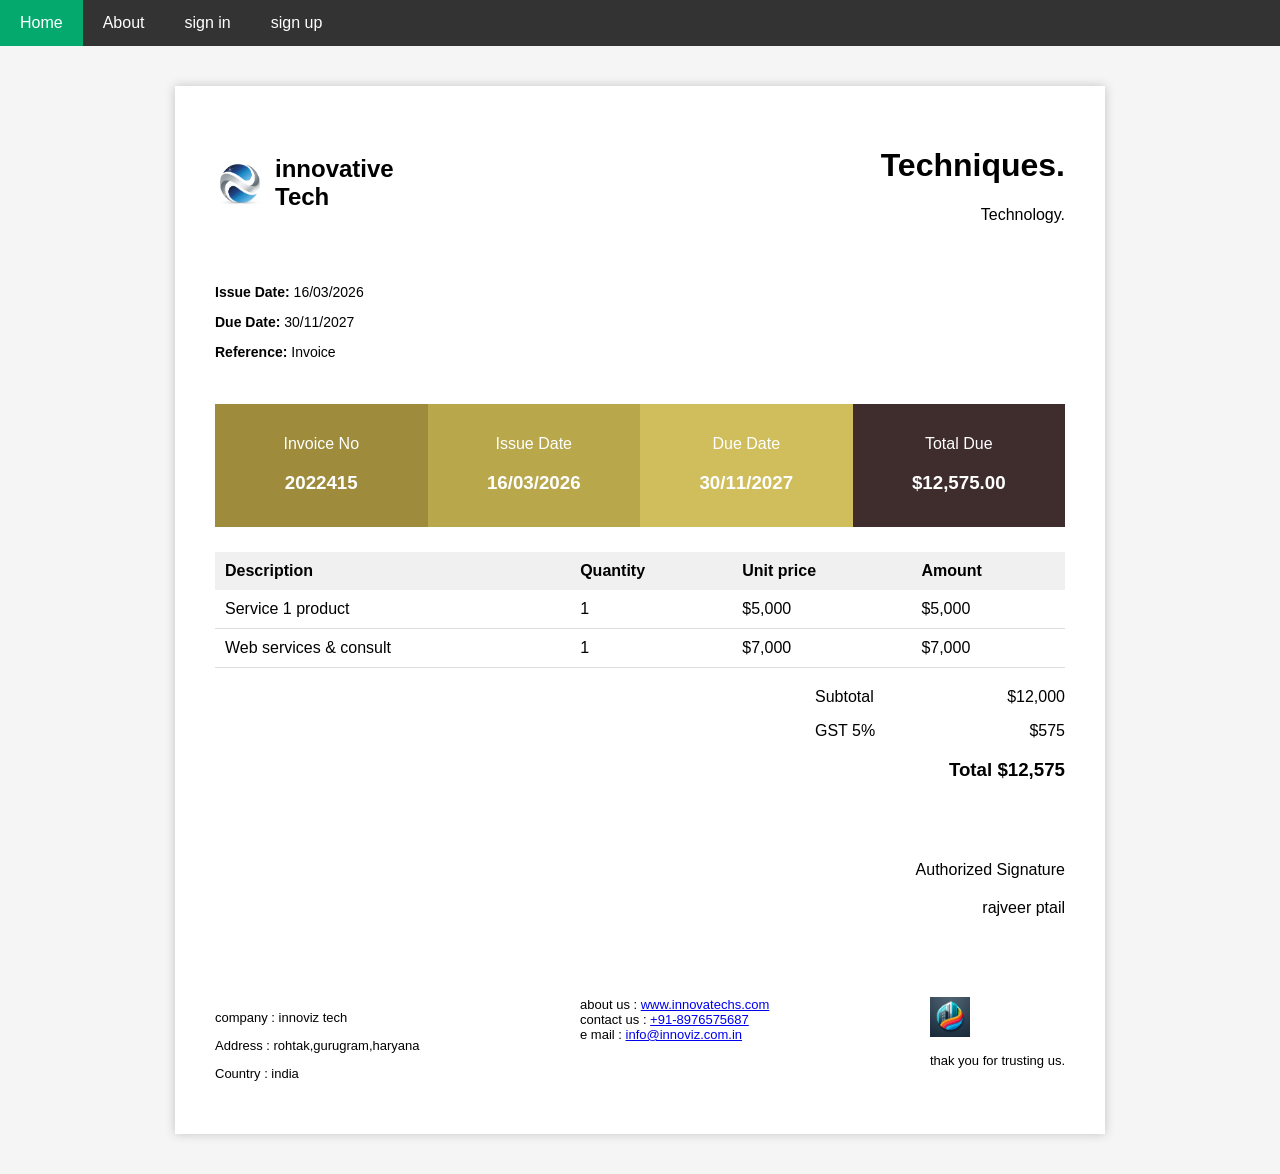
<file: index.html>
<!DOCTYPE html>
<html lang="en">

<head>
    <title>Navigation Bar</title>
    <style>
        body {
            margin: 0;
            font-family: Arial, sans-serif;
        }
        
        .navbar {
            background-color: #333;
            overflow: hidden;
        }
        
        .navbar a {
            float: left;
            display: block;
            color: white;
            text-align: center;
            padding: 14px 20px;
            text-decoration: none;
        }
        
        .navbar a:hover {
            background-color: #575757;
        }
        
        .active {
            background-color: #04AA6D;
        }
    </style>
</head>

<body>

    <div class="navbar">
        <a class="active" href="#">Home</a>
        <a href="https://www.innovatechs.com/about-us/">About</a>
        <a href="sign in.html">sign in</a>
        <a href="reg.html">sign up</a>
    </div>

    <meta charset="UTF-8">
    <title>Invoice</title>

    <link rel="stylesheet" href="new.css">

    </head>

    <body>

        <div class="invoice-container">

            <div class="header">

                <div class="logo-section">
                    <img src="3d-company-logos-design-logo-online-2.png" class="logo">
                    <h2>innovative<br>Tech</h2>
                </div>

                <div class="invoice-title">
                    <h1>Techniques.</h1>
                    <p>Technology.</p>
                </div>

            </div>



            <div class="billing">
                <div class="right-info">
                    <p><b>Issue Date:</b> 16/03/2026</p>
                    <p><b>Due Date:</b> 30/11/2027</p>
                    <p><b>Reference:</b> Invoice</p>
                </div>

            </div>


            <div class="info-bar">

                <div class="box box1">
                    <p>Invoice No</p>
                    <h3>2022415</h3>
                </div>

                <div class="box box2">
                    <p>Issue Date</p>
                    <h3>16/03/2026</h3>
                </div>

                <div class="box box3">
                    <p>Due Date</p>
                    <h3>30/11/2027</h3>
                </div>

                <div class="box box4">
                    <p>Total Due</p>
                    <h3>$12,575.00</h3>
                </div>

            </div>



            <table>

                <thead>
                    <tr>
                        <th>Description</th>
                        <th>Quantity</th>
                        <th>Unit price</th>
                        <th>Amount</th>
                    </tr>
                </thead>

                <tbody>

                    <tr>
                        <td>Service 1 product</td>
                        <td>1</td>
                        <td>$5,000</td>
                        <td>$5,000</td>
                    </tr>

                    <tr>
                        <td>Web services & consult</td>
                        <td>1</td>
                        <td>$7,000</td>
                        <td>$7,000</td>
                    </tr>

                </tbody>

            </table>



            <div class="totals">

                <p>Subtotal <span>$12,000</span></p>
                <p>GST 5% <span>$575</span></p>

                <h3>Total $12,575</h3>

            </div>



            <div class="signature">

                <p>Authorized Signature</p>
                <h2 font styl=""></h2> rajveer ptail</h2>

            </div>



            <div class="footer">

                <div>
                    <p>company : innoviz tech</p>
                    <p>Address : rohtak,gurugram,haryana</p>
                    <p>Country : india</p>
                </div>

                <div>
                    about us : <a href="https://www.innovatechs.com/about-us/">www.innovatechs.com</a><br> contact us : <a href="info@innoviz.com.in">+91-8976575687</a><br> e mail : <a href="info@innoviz.com.in">info@innoviz.com.in</a>

                </div>

                <div class="pdf">
                    <a href="https://www.innovatechs.com/about-us/">
                        <img src="professional-company-logo-design-template-b8e6da699d0cd0ce379366498a99dcce_screen.jpg">
                    </a>
                    <p>thak you for trusting us.</p>
                </div>

            </div>


        </div>

    </body>

</html>
</file>
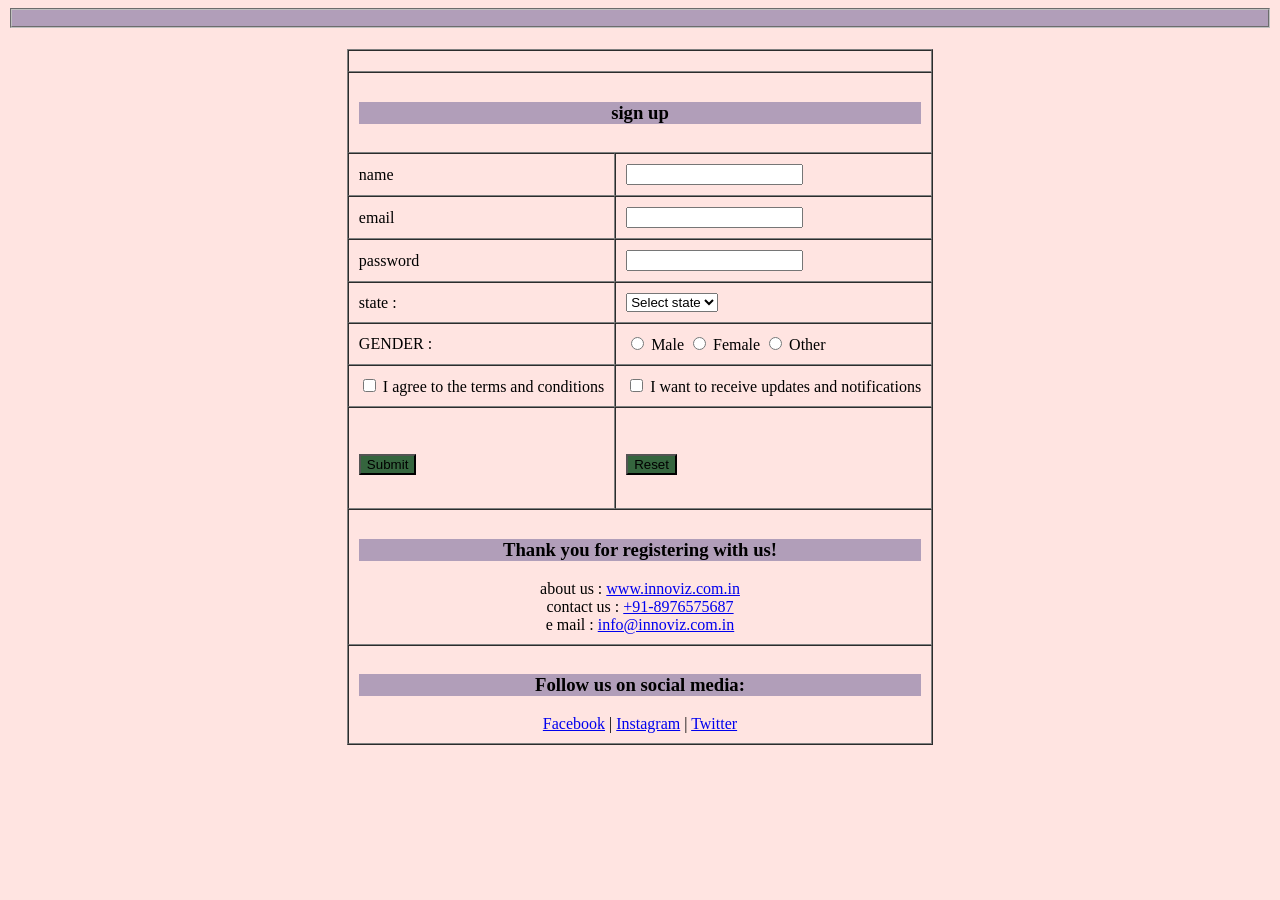
<file: reg.html>
<!DOCTYPE html>
<html lang="en">

<head>
</head>

<body bgcolor="mistyrose">
    <form>
        <table align="center" border="1" cellspacing="0" cellpadding="10">
            <td colspan="2" align="center">
            </td>
            </tr>
            <tr>
                <td colspan="2" align="center">
                    <h3 style="background-color: rgb(177, 158, 185);">sign up</h3>
                </td>
            </tr>

            <fieldset style="background-color: rgb(177, 158, 185);">
                <tr>
                    <td> name</td>
                    <td><input type="text" name="student_name"></td>
                </tr>

                <tr>
                    <td>email</td>
                    <td><input type="text" name="email"></td>
                </tr>
                <tr>
                    <td>password</td>
                    <td><input type="password" name="password"></td>
                </tr>
                <tr>
                    <td>state : </td>
                    <td>
                        <select name="state" id="state">
                        <option value="">Select state</option>
                        <option value="delhi">Delhi</option>
                        <option value="mumbai">Mumbai</option>
                        <option value="bangalore">Bangalore</option>
                        <option value="chennai">Chennai</option>
                        <option value="kolkata">Kolkata</option>
                        <option value="hyderabad">Hyderabad</option>
                        <option value="pune">Pune</option>
                    </td>
                    </tr>
            <tr>
               <h4> <td>GENDER : </td>  
                <td>
                <input type="radio" name="gender" value="male"> Male
                <input type="radio" name="gender" value="female"> Female
                <input type="radio" name="gender" value="other"> Other
                </td>
                </h4>
            </td>
            </tr>
                <tr>
                    <td><input type="checkbox" name="checkbox"> I agree to the terms and conditions</td>
                <td><input type="checkbox" name="checkbox"> I want to receive updates and notifications</td>
            </tr>
                </tr>
            <tr>
                <td>
                    <h1><input type="submit" value="Submit" style="background-color: rgb(53, 101, 62);"></td></h1>
    
                <td><h1><input type="reset" value="Reset" style="background-color: rgb(53, 101, 62);"></td></h1>
            </tr>
            <tr>
                <td colspan="2" align="center">
                    <h3 style="background-color: rgb(177, 158, 185);">Thank you for registering with us!</h3>
               about us : <a href="https://www.innovatechs.com/about-us/">www.innoviz.com.in</a><br>
               contact us : <a href="https://www.innovatechs.com/about-us/">+91-8976575687</a><br>
               e mail : <a href="info@innoviz.com.in">info@innoviz.com.in</a>

            </td>
            </tr>
            <tr>
                <td colspan="2" align="center">
                    <h3 style="background-color: rgb(177, 158, 185);">Follow us on social media:</h3>
                    <a href="https://www.facebook.com/standrews.edu.in/">Facebook</a> |
                    <a href="https://www.instagram.com/standrews.edu.in/">Instagram</a> |
                    <a href="https://twitter.com/standrewsedu">Twitter</a>
                </td>
            </tr>
        </table>
    </fieldset>
</body>
</html>
</file>
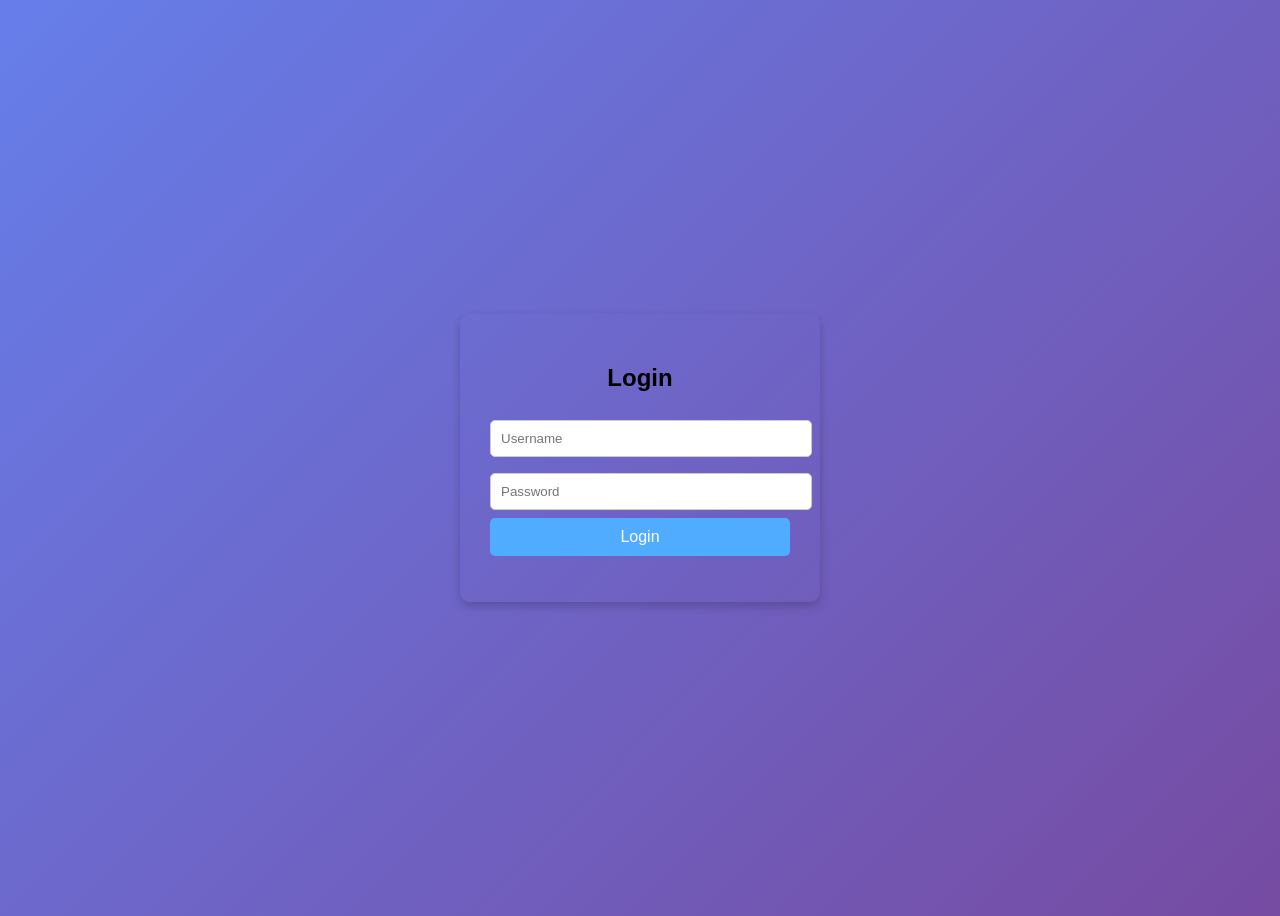
<file: sign in.html>
<!DOCTYPE html>
<html lang="en">
<head>
    <meta charset="UTF-8">
    <meta name="viewport" content="width=device-width, initial-scale=1.0">
    <title>Login Page</title>
    <style>
        body {
            font-family: Arial, sans-serif;
            background: linear-gradient(135deg, #667eea 0%, #764ba2 100%);
            height: 100vh;
            display: flex;
            justify-content: center;
            align-items: center;
        }

        .login-container {
            background:transparent;
            padding: 30px;
            border-radius: 10px;
            box-shadow: 0 4px 10px rgba(0,0,0,0.2);
            width: 300px;
        }

        .login-container h2 {
            text-align: center;
            margin-bottom: 20px;
        }

        .login-container input {
            width: 100%;
            padding: 10px;
            margin: 8px 0;
            border: 1px solid #ccc;
            border-radius: 5px;
        }

        .login-container button {
            width: 100%;
            padding: 10px;
            background: #4facfe;
            border: none;
            color: white;
            font-size: 16px;
            border-radius: 5px;
            cursor: pointer;
        }

        .login-container button:hover {
            background: #007bff;
        }

        .login-container p {
            text-align: center;
            margin-top: 10px;
        }
    </style>
</head>
<body>

<div class="login-container">
    <h2>Login</h2>
    <form onsubmit="return validateLogin()">
        <input type="text" id="username" placeholder="Username" required>
        <input type="password" id="password" placeholder="Password" required>
        <button type="submit">Login</button>
    </form>
    <p id="message"></p>
</div>

<script>
    function validateLogin() {
        let user = document.getElementById("username").value;
        let pass = document.getElementById("password").value;
        let message = document.getElementById("message");

        if(user === "admin" && pass === "1234") {
            message.style.color = "green";
            message.textContent = "Login successful!";
        } else {
            message.style.color = "red";
            message.textContent = "Invalid username or password!";
        }

        return false; // prevent form submission
    }
</script>

</body>
</html>
</file>
<file: new.css>
body {
    font-family: Arial, sans-serif;
    background: #f5f5f5;
}

.invoice-container {
    width: 850px;
    margin: 40px auto;
    background: white;
    padding: 40px;
    box-shadow: 0 0 10px rgba(0, 0, 0, 0.2);
}


/* header */

.header {
    display: flex;
    justify-content: space-between;
    align-items: center;
}

.logo {
    width: 50px;
}

.logo-section {
    display: flex;
    gap: 10px;
    align-items: center;
}

.invoice-title {
    text-align: right;
}


/* billing */

.billing {
    display: flex;
    justify-content: space-between;
    margin-top: 30px;
    font-size: 14px;
}

.title {
    font-weight: bold;
}


/* info bar */

.info-bar {
    display: flex;
    margin-top: 30px;
}

.box {
    flex: 1;
    color: white;
    padding: 15px;
    text-align: center;
}

.box1 {
    background: #9e8c3c;
}

.box2 {
    background: #b9a74c;
}

.box3 {
    background: #d0be5c;
}

.box4 {
    background: #3f2d2d;
}


/* table */

table {
    width: 100%;
    border-collapse: collapse;
    margin-top: 25px;
}

th {
    text-align: left;
    padding: 10px;
    background: #f0f0f0;
}

td {
    padding: 10px;
    border-bottom: 1px solid #ddd;
}


/* totals */

.totals {
    width: 250px;
    margin-left: auto;
    margin-top: 20px;
    text-align: right;
}

.totals p {
    display: flex;
    justify-content: space-between;
}


/* signature */

.signature {
    margin-top: 80px;
    text-align: right;
}

.signature h2 {
    font-family: cursive;
}


/* footer */

.footer {
    display: flex;
    justify-content: space-between;
    margin-top: 80px;
    font-size: 13px;
}

.pdf img {
    width: 40px;
}
</file>
